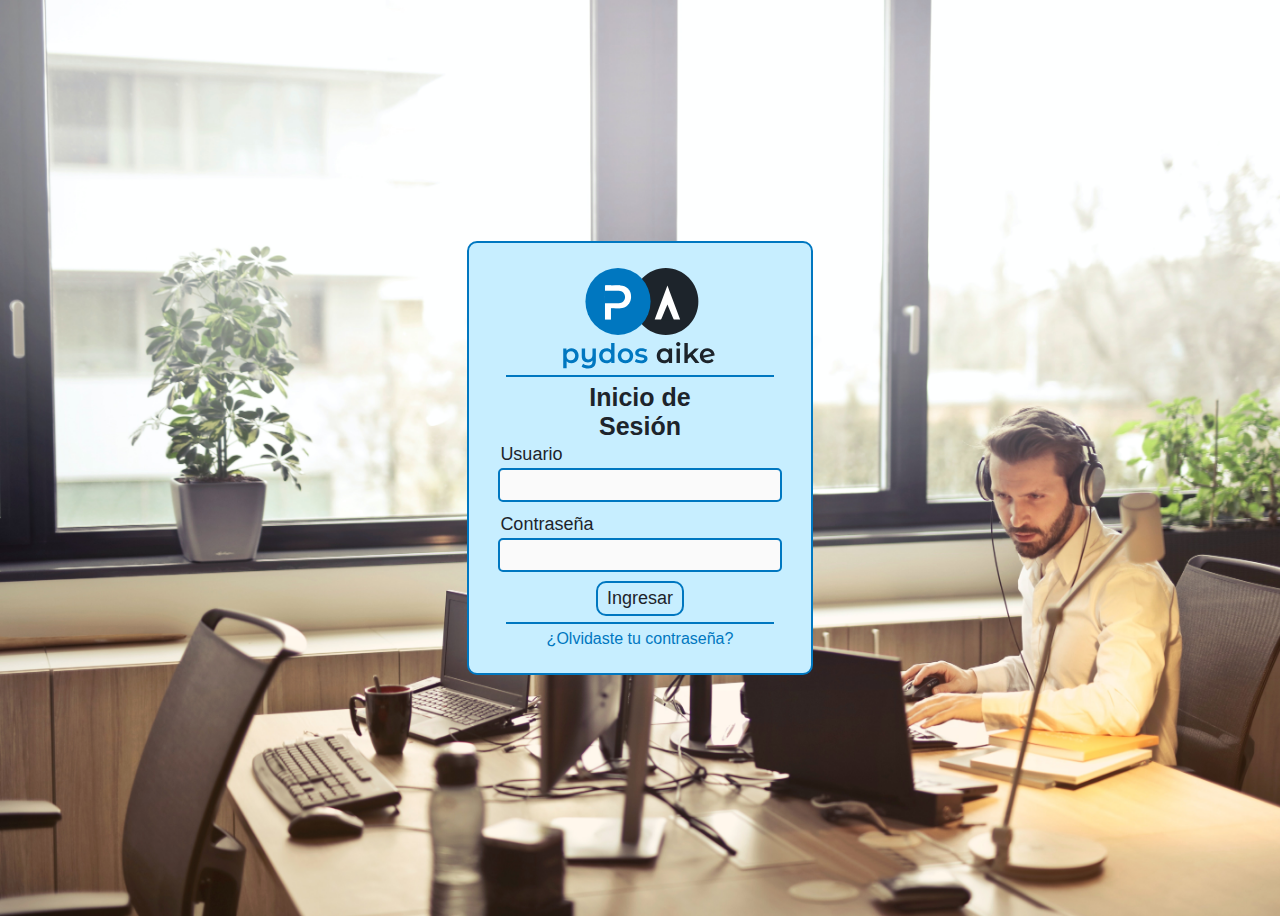
<file: i-log.html>
<!DOCTYPE html>
<html lang="en">
<head>
    <meta charset="UTF-8">
    <meta name="viewport" content="width=device-width, initial-scale=1.0">
    <title>Pydos Aike - Login</title>
    <link href="assets/img/logito.svg" rel="icon">
    <link rel="stylesheet" href="assets/css/style.css">
</head>
<body class="loginbody">
    <section id="login">
        <div id="imgl">
            <img src="assets/img/logo-login.svg" alt="">
        </div>
        <div id="contenidolog">
            <div id="liniesita1"></div>
            <h1>Inicio de Sesión</h1>
            <p>Usuario</p>
            <input type="text" id="campo1">
            <p>Contraseña</p>
            <input type="password" id="campo1">
            <button>Ingresar</button>
            <div id="liniesita2"></div>
            <a href="#">¿Olvidaste tu contraseña?</a>
        </div>
    </section>
    
</body>
</html>
</file>
<file: assets/css/style.css>
/**
* Template Name: Shuffle
* Updated: Jul 27 2023 with Bootstrap v5.3.1
* Template URL: https://bootstrapmade.com/bootstrap-3-one-page-template-free-shuffle/
* Author: BootstrapMade.com
* License: https://bootstrapmade.com/license/
*/

/*--------------------------------------------------------------
# General
--------------------------------------------------------------*/
:root{
  --primary-color: #0077C0;
  --secondary-color: #C7EEFF;
  --bg-body: #FAFAFA;
  --thirt-color: #1D242B;
}

@import url('https://fonts.googleapis.com/css2?family=Raleway&display=swap');
@import url('https://fonts.googleapis.com/css2?family=Merriweather&family=Raleway&display=swap');


body {
  font-family: "Raleway", sans-serif;
  color: var(--thirt-color);
}

a {
  text-decoration: none;
  color:var(--primary-color);
}

a:hover {
  color: var(--primary-color);
  text-decoration: none;
}

h1,
h2,
h3,
h4,
h5,
h6 {
  font-family: "Merriweather", serif;
}

/*--------------------------------------------------------------
# Back to top button
--------------------------------------------------------------*/
.back-to-top {
  position: fixed;
  visibility: hidden;
  opacity: 0;
  right: 15px;
  bottom: 15px;
  z-index: 99999;
  background: transparent;
  width: 40px;
  height: 40px;
  border-radius: 4px;
  transition: all 0.4s;
  border: 2px solid #0077C0;
  
}

.back-to-top i {
  font-size: 24px;
  color: var(--primary-color);
  line-height: 0;
}

.back-to-top:hover {
  background: var(--secondary-color);   
  color: #FAFAFA; 
}

.back-to-top.active {
  visibility: visible;
  opacity: 1;
}

/*--------------------------------------------------------------
# Header
--------------------------------------------------------------*/
#header {
  height: 70px;
  z-index: 997;
  transition: all 0.5s;
  background: var(--secondary-color);
  box-shadow: 0px 2px 15px rgba(0, 0, 0, 0.1);
}

#header .logo h1 {
  font-size: 28px;
  margin: 0;
  padding: 10px 0;
  line-height: 1;
  font-weight: 400;
}

#header .logo h1 a,
#header .logo h1 a:hover {
  color: var(--primary-color);
  text-decoration: none;
  font-family: "Merriweather", serif;
  font-weight: 600;
}

#header .logo img {
  padding: 0;
  margin: 0;
  max-height: 40px;
}

.scrolled-offset {
  margin-top: 70px;
}

/*--------------------------------------------------------------
# Navigation Menu
--------------------------------------------------------------*/
/**
* Desktop Navigation 
*/
.navbar {
  padding: 0;
}

.navbar ul {
  margin: 0;
  padding: 0;
  display: flex;
  list-style: none;
  align-items: center;
}

.navbar li {
  position: relative;
}

.navbar a,
.navbar a:focus {
  display: flex;
  align-items: center;
  justify-content: space-between;
  padding: 10px 0 10px 30px;
  font-family: "Raleway", sans-serif;
  font-size: 13px;
  font-weight: 500;
  color: var(--thirt-color);
  white-space: nowrap;
  transition: 0.3s;
  letter-spacing: 0.3px;
  text-transform: uppercase;
}

.navbar a i,
.navbar a:focus i {
  font-size: 12px;
  line-height: 0;
  margin-left: 5px;
}

.navbar a:hover,
.navbar .active,
.navbar .active:focus,
.navbar li:hover>a {
  color: var(--primary-color);
}

.navbar .getstarted,
.navbar .getstarted:focus {
  background: #1bbca3;
  padding: 8px 20px;
  margin-left: 30px;
  border-radius: 4px;
  color: #fff;
}

.navbar .getstarted:hover,
.navbar .getstarted:focus:hover {
  color: #fff;
  background: #1ed2b6;
}

.navbar .dropdown ul {
  display: block;
  position: absolute;
  left: 14px;
  top: calc(100% + 30px);
  margin: 0;
  padding: 10px 0;
  z-index: 99;
  opacity: 0;
  visibility: hidden;
  background: #fff;
  box-shadow: 0px 0px 30px rgba(127, 137, 161, 0.25);
  transition: 0.3s;
}

.navbar .dropdown ul li {
  min-width: 200px;
}

.navbar .dropdown ul a {
  padding: 10px 20px;
  font-size: 13px;
  font-weight: 500;
  text-transform: none;
}

.navbar .dropdown ul a i {
  font-size: 12px;
}

.navbar .dropdown ul a:hover,
.navbar .dropdown ul .active:hover,
.navbar .dropdown ul li:hover>a {
  color: #1bbca3;
}

.navbar .dropdown:hover>ul {
  opacity: 1;
  top: 100%;
  visibility: visible;
}

.navbar .dropdown .dropdown ul {
  top: 0;
  left: calc(100% - 30px);
  visibility: hidden;
}

.navbar .dropdown .dropdown:hover>ul {
  opacity: 1;
  top: 0;
  left: 100%;
  visibility: visible;
}

@media (max-width: 1366px) {
  .navbar .dropdown .dropdown ul {
    left: -90%;
  }

  .navbar .dropdown .dropdown:hover>ul {
    left: -100%;
  }
}

/**
* Mobile Navigation 
*/
.mobile-nav-toggle {
  color: #58716d;
  font-size: 28px;
  cursor: pointer;
  display: none;
  line-height: 0;
  transition: 0.5s;
}

.mobile-nav-toggle.bi-x {
  color: #fff;
}

@media (max-width: 991px) {
  .mobile-nav-toggle {
    display: block;
  }

  .navbar ul {
    display: none;
  }
}

.navbar-mobile {
  position: fixed;
  overflow: hidden;
  top: 0;
  right: 0;
  left: 0;
  bottom: 0;
  background: rgba(21, 27, 26, 0.8);
  transition: 0.3s;
  z-index: 999;
}

.navbar-mobile .mobile-nav-toggle {
  position: absolute;
  top: 15px;
  right: 15px;
}

.navbar-mobile ul {
  display: block;
  position: absolute;
  top: 55px;
  right: 15px;
  bottom: 15px;
  left: 15px;
  padding: 10px 0;
  background-color: #fff;
  overflow-y: auto;
  transition: 0.3s;
}

.navbar-mobile a,
.navbar-mobile a:focus {
  padding: 10px 20px;
  font-size: 15px;
  color: #58716d;
}

.navbar-mobile a:hover,
.navbar-mobile .active,
.navbar-mobile li:hover>a {
  color: #1bbca3;
}

.navbar-mobile .getstarted,
.navbar-mobile .getstarted:focus {
  margin: 15px;
}

.navbar-mobile .dropdown ul {
  position: static;
  display: none;
  margin: 10px 20px;
  padding: 10px 0;
  z-index: 99;
  opacity: 1;
  visibility: visible;
  background: #fff;
  box-shadow: 0px 0px 30px rgba(127, 137, 161, 0.25);
}

.navbar-mobile .dropdown ul li {
  min-width: 200px;
}

.navbar-mobile .dropdown ul a {
  padding: 10px 20px;
}

.navbar-mobile .dropdown ul a i {
  font-size: 12px;
}

.navbar-mobile .dropdown ul a:hover,
.navbar-mobile .dropdown ul .active:hover,
.navbar-mobile .dropdown ul li:hover>a {
  color: #1bbca3;
}

.navbar-mobile .dropdown>.dropdown-active {
  display: block;
}

/*--------------------------------------------------------------
# Hero Section
--------------------------------------------------------------*/
#hero {
  width: 100%;
  height: 100vh;
  background-color: rgba(21, 27, 26, 0.7);
  overflow: hidden;
  padding: 0;
}

#hero .carousel-item {
  width: 100%;
  height: 100vh;
  background-size: cover;
  background-position: center;
  background-repeat: no-repeat;
}

#hero .carousel-item::before {
  content: "";
  background-color: rgba(21, 27, 26, 0.7);
  position: absolute;
  height: 100vh;
  width: 100%;
  top: 0;
  right: 0;
  left: 0;
  bottom: 0;
}

#hero .carousel-container {
  display: flex;
  justify-content: center;
  align-items: center;
  position: absolute;
  bottom: 0;
  top: 0;
  left: 0;
  right: 0;
}

#hero .carousel-content {
  text-align: center;
}

#hero h2 {
  color: var(--secondary-color);
  margin-bottom: 30px;
  font-size: 48px;
  font-weight: 700;

  
}

#hero p {
  width: 80%;
  animation-delay: 0.4s;
  margin: 0 auto 30px auto;
  color: #fff;
}

#hero .carousel-inner .carousel-item {
  transition-property: opacity;
  background-position: center top;
}

#hero .carousel-inner .carousel-item,
#hero .carousel-inner .active.carousel-item-start,
#hero .carousel-inner .active.carousel-item-end {
  opacity: 0;
}

#hero .carousel-inner .active,
#hero .carousel-inner .carousel-item-next.carousel-item-start,
#hero .carousel-inner .carousel-item-prev.carousel-item-end {
  opacity: 1;
  transition: 0.5s;
}

#hero .carousel-inner .carousel-item-next,
#hero .carousel-inner .carousel-item-prev,
#hero .carousel-inner .active.carousel-item-start,
#hero .carousel-inner .active.carousel-item-end {
  left: 0;
  transform: translate3d(0, 0, 0);
}

#hero .carousel-control-prev,
#hero .carousel-control-next {
  width: 10%;
}

#hero .carousel-control-next-icon,
#hero .carousel-control-prev-icon {
  background: none;
  font-size: 48px;
  line-height: 1;
  width: auto;
  height: auto;
}

#hero .carousel-indicators li {
  list-style-type: none;
  cursor: pointer;
  opacity: 1;
}

#hero .carousel-indicators .active {
  background-color: var(--primary-color);
}

#hero .btn-get-started {
  font-family: "Raleway", sans-serif;
  font-weight: 500;
  font-size: 14px;
  letter-spacing: 1px;
  display: inline-block;
  padding: 12px 32px;
  border-radius: 50px;
  transition: 0.5s;
  line-height: 1;
  margin: 10px;
  color: #fff;
  animation-delay: 0.8s;
  border: 2px solid var(--secondary-color);
}

#hero .btn-get-started:hover {
  background: var(--secondary-color);
  color: var(--primary-color);
  text-decoration: none;
  
}

@media (max-width: 768px) {
  #hero h2 {
    font-size: 28px;
  }
}

@media (min-width: 1024px) {
  #hero p {
    width: 60%;
  }

  #hero .carousel-control-prev,
  #hero .carousel-control-next {
    width: 5%;
  }
}

/*--------------------------------------------------------------
# Sections General
--------------------------------------------------------------*/
section {
  padding: 60px 0;
}

.section-bg {
  background-color: #f2f5f4;
}

.section-title {
  text-align: center;
  padding-bottom: 30px;
}

.section-title h2 {
  font-size: 32px;
  font-weight: 700;
  text-transform: uppercase;
  margin-bottom: 20px;
  padding-bottom: 0;
  color: var(--primary-color);
}

.section-title p {
  margin-bottom: 0;
  color: var(--thirt-color);
}

/*--------------------------------------------------------------
# Breadcrumbs
--------------------------------------------------------------*/
.breadcrumbs {
  padding: 15px 0;
  background-color: #f2f5f4;
  min-height: 40px;
}

.breadcrumbs h2 {
  font-size: 24px;
  font-weight: 300;
}

.breadcrumbs ol {
  display: flex;
  flex-wrap: wrap;
  list-style: none;
  padding: 0;
  margin: 0;
  font-size: 14px;
}

.breadcrumbs ol li+li {
  padding-left: 10px;
}

.breadcrumbs ol li+li::before {
  display: inline-block;
  padding-right: 10px;
  color: #6c757d;
  content: "/";
}

@media (max-width: 768px) {
  .breadcrumbs .d-flex {
    display: block !important;
  }

  .breadcrumbs ol {
    display: block;
  }

  .breadcrumbs ol li {
    display: inline-block;
  }
}

/*--------------------------------------------------------------
# About Us
--------------------------------------------------------------*/
.about .content h3 {
  font-weight: 500;
  font-size: 24px;
  color: var(--primary-color);
  font-family: "Raleway", sans-serif;
}

.about .content ul {
  list-style: none;
  padding: 0;
}

.about .content ul li {
  padding-bottom: 10px;
}

.about .content ul i {
  font-size: 20px;
  padding-right: 4px;
  color: #1bbca3;
}

.about .content p:last-child {
  margin-bottom: 0;
}

.about .progress {
  height: 50px;
  display: block;
  background: none;
}

.about .progress .skill {
  padding: 10px 0;
  margin: 0 0 6px 0;
  text-transform: uppercase;
  display: block;
  font-weight: 600;
  font-family: "Raleway", sans-serif;
  color: #58716d;
}

.about .progress .skill .val {
  float: right;
  font-style: normal;
}

.about .progress-bar-wrap {
  background: #e6eceb;
}

.about .progress-bar {
  width: 1px;
  height: 10px;
  transition: 0.9s;
  background-color: var(--primary-color);
}

/*--------------------------------------------------------------
# Counts
--------------------------------------------------------------*/
.counts .count-box {
  box-shadow: -10px -5px 40px 0 rgba(0, 0, 0, 0.1);
  padding: 30px;
  width: 100%;
  background: #fff;
}

.counts .count-box i {
  display: block;
  font-size: 34px;
  color: var(--primary-color);
  float: left;
  line-height: 0;
}

.counts .count-box span {
  font-size: 42px;
  line-height: 24px;
  display: block;
  font-weight: 700;
  color: #58716d;
  margin-left: 50px;
}

.counts .count-box p {
  padding: 30px 0 0 0;
  margin: 0;
  font-family: "Raleway", sans-serif;
  font-size: 14px;
}

.counts .count-box a {
  font-weight: 600;
  display: block;
  margin-top: 20px;
  color: #7c9995;
  font-size: 15px;
  font-family: "Raleway", sans-serif;
  transition: ease-in-out 0.3s;
}

.counts .count-box a:hover {
  color: #a7bbb8;
}

/*--------------------------------------------------------------
# Our Services
--------------------------------------------------------------*/
.services .icon-box {
  padding: 30px;
  position: relative;
  overflow: hidden;
  background: #fff;
  box-shadow: 0 0 29px 0 rgba(68, 88, 144, 0.12);
  transition: all 0.3s ease-in-out;
  border-radius: 8px;
  z-index: 1;
}

.services .icon-box::before {
  content: "";
  position: absolute;
  background: var(--primary-color);
  right: -60px;
  top: -40px;
  width: 100px;
  height: 100px;
  border-radius: 50px;
  transition: all 0.3s;
  z-index: -1;
}

.services .icon-box:hover::before {
  background: var(--secondary-color);
  right: 0;
  top: 0;
  width: 100%;
  height: 100%;
  border-radius: 0px;
}

.services .icon {
  margin: 0 auto 20px auto;
  padding-top: 10px;
  display: inline-block;
  text-align: center;
  border-radius: 50%;
  width: 60px;
  height: 60px;
  background: var(--secondary-color);
  transition: all 0.3s ease-in-out;
}

.services .icon i {
  font-size: 36px;
  line-height: 1;
  color: var(--primary-color);
}

.services .title {
  font-weight: 700;
  margin-bottom: 15px;
  font-size: 18px;
}

.services .title a {
  color: #425451;
}

.services .description {
  font-size: 15px;
  line-height: 28px;
  margin-bottom: 0;
  color: var(--thirt-color);
}

.services .icon-box:hover .title a{
  color: var(--primary-color);
}
.services .icon-box:hover .description {
  color: var(--thirt-color);
}

.services .icon-box:hover .icon {
  background: var(--primary-color);
}

.services .icon-box:hover .icon i {
  color: var(--secondary-color);
}

/*--------------------------------------------------------------
# Cta
--------------------------------------------------------------*/
.cta {
  background: linear-gradient(rgba(66, 84, 81, 0.5), rgba(43, 56, 54, 0.5)), url("../img/fondo-cta.jpg") fixed center center;
  background-size: cover;
  padding: 60px 0;
}

.cta h3 {
  color: var(--secondary-color);
  font-size: 28px;
  font-weight: 700;
}

.cta p {
  color: #fff;
}

.cta .cta-btn {
  font-family: "Raleway", sans-serif;
  font-weight: 500;
  font-size: 16px;
  letter-spacing: 1px;
  display: inline-block;
  padding: 8px 28px;
  border-radius: 25px;
  transition: 0.5s;
  margin-top: 10px;
  border: 2px solid var(--secondary-color);
  color: var(--secondary-color);
}

.cta .cta-btn:hover {
  background: var(--primary-color);
  color: var(--bg-body);
}

/*--------------------------------------------------------------
# More Services
--------------------------------------------------------------*/
.more-services img {
  border-radius: 0;
}

.more-services .card {
  border: 0;
  text-align: ceneter;
}

.more-services .card-body {
  -moz-text-align-last: center;
  text-align-last: center;
}

.more-services .card-title a {
  font-weight: 600;
  font-size: 18px;
  color:var(--primary-color);
  transition: ease-in-out 0.3s;
}

.more-services .card-title a:hover {
  color: var(--primary-color);
}

.more-services .btn {
  border-radius: 50px;
  padding: 4px 30px 6px 30px;
  border: 2px solid var(--primary-color);
  background: transparent;
}

.more-services .btn:hover {
  color: var(--bg-body);
  background: var(--primary-color);
}

/*--------------------------------------------------------------
# Info Box
--------------------------------------------------------------*/
.info-box .content {
  padding: 60px 100px 0 100px;
}

.info-box .content h3 {
  font-weight: 400;
  font-size: 34px;
  color: var(--primary-color);
}

.info-box .content h4 {
  font-size: 20px;
  font-weight: 700;
  margin-top: 5px;
}

.info-box .content p {
  font-size: 15px;
  color: #6b8a86;
}

.info-box .img {
  background-size: cover;
  background-repeat: no-repeat;
  background-position: center center;
  min-height: 400px;
}

.info-box .accordion-list {
  padding: 0 100px 60px 100px;
}

.info-box .accordion-list ul {
  padding: 0;
  list-style: none;
}

.info-box .accordion-list li+li {
  margin-top: 15px;
}

.info-box .accordion-list li {
  padding: 20px;
  background: #f2f5f4;
  border-radius: 5px;
}

.info-box .accordion-list a {
  display: block;
  position: relative;
  font-family: "Raleway", sans-serif;
  font-size: 16px;
  line-height: 24px;
  font-weight: 500;
  padding-right: 30px;
  outline: none;
  transition: ease-in-out 0.3s;
  cursor: pointer;
}

.info-box .accordion-list a:hover {
  color: var(--primary-color);
}

.info-box .accordion-list span {
  color: var(--primary-color);
  font-weight: 600;
  font-size: 18px;
  padding-right: 10px;
}

.info-box .accordion-list i {
  font-size: 24px;
  position: absolute;
  right: 0;
  top: 0;
}

.info-box .accordion-list p {
  margin-bottom: 0;
  padding: 10px 0 0 0;
}

.info-box .accordion-list .icon-show {
  display: none;
}

.info-box .accordion-list a.collapsed {
  color: #343a40;
}

.info-box .accordion-list a.collapsed:hover {
  color:  var(--primary-color);
}

.info-box .accordion-list a.collapsed .icon-show {
  display: inline-block;
}

.info-box .accordion-list a.collapsed .icon-close {
  display: none;
}

@media (max-width: 1024px) {

  .info-box .content,
  .info-box .accordion-list {
    padding-left: 0;
    padding-right: 0;
  }
}

@media (max-width: 992px) {
  .info-box {
   img {
      padding-top: 30px;
    } 
  }

  .info-box .content {
    padding-top: 30px;
  }

  .info-box .accordion-list {
    padding-bottom: 30px;
  }
}

/*--------------------------------------------------------------
# Our Portfolio
--------------------------------------------------------------*/
.portfolio .portfolio-item {
  margin-bottom: 30px;
}

.portfolio #portfolio-flters {
  padding: 0;
  margin: 0 auto 35px auto;
  list-style: none;
  text-align: center;
  background: #fff;
  border-radius: 50px;
  padding: 2px 15px;
}

.portfolio #portfolio-flters li {
  cursor: pointer;
  display: inline-block;
  padding: 10px 15px 8px 15px;
  font-size: 14px;
  font-weight: 600;
  line-height: 1;
  text-transform: uppercase;
  color: #334240;
  margin-bottom: 5px;
  transition: all 0.3s ease-in-out;
}

.portfolio #portfolio-flters li:hover,
.portfolio #portfolio-flters li.filter-active {
  color: #1bbca3;
}

.portfolio #portfolio-flters li:last-child {
  margin-right: 0;
}

.portfolio .portfolio-wrap {
  transition: 0.3s;
  position: relative;
  overflow: hidden;
  z-index: 1;
}

.portfolio .portfolio-wrap::before {
  content: "";
  background: rgba(88, 113, 109, 0.6);
  position: absolute;
  left: 30px;
  right: 30px;
  top: 30px;
  bottom: 30px;
  transition: all ease-in-out 0.3s;
  z-index: 2;
  opacity: 0;
}

.portfolio .portfolio-wrap .portfolio-info {
  opacity: 0;
  position: absolute;
  top: 10%;
  left: 0;
  right: 0;
  text-align: center;
  z-index: 3;
  transition: all ease-in-out 0.3s;
}

.portfolio .portfolio-wrap .portfolio-info h4 {
  font-size: 20px;
  color: #fff;
  font-weight: 600;
}

.portfolio .portfolio-wrap .portfolio-info p {
  color: #ffffff;
  font-size: 14px;
  text-transform: uppercase;
}

.portfolio .portfolio-wrap .portfolio-links {
  opacity: 0;
  left: 0;
  right: 0;
  bottom: 10%;
  text-align: center;
  z-index: 3;
  position: absolute;
  transition: all ease-in-out 0.3s;
}

.portfolio .portfolio-wrap .portfolio-links a {
  color: #fff;
  margin: 0 2px;
  font-size: 28px;
  display: inline-block;
  transition: 0.3s;
}

.portfolio .portfolio-wrap .portfolio-links a:hover {
  color: #56e7d0;
}

.portfolio .portfolio-wrap:hover::before {
  top: 0;
  left: 0;
  right: 0;
  bottom: 0;
  opacity: 1;
}

.portfolio .portfolio-wrap:hover .portfolio-info {
  opacity: 1;
  top: calc(50% - 48px);
}

.portfolio .portfolio-wrap:hover .portfolio-links {
  opacity: 1;
  bottom: calc(50% - 50px);
}

/*--------------------------------------------------------------
# Portfolio Details
--------------------------------------------------------------*/
.portfolio-details {
  padding-top: 40px;
}

.portfolio-details .portfolio-details-slider img {
  width: 100%;
}

.portfolio-details .portfolio-details-slider .swiper-pagination {
  margin-top: 20px;
  position: relative;
}

.portfolio-details .portfolio-details-slider .swiper-pagination .swiper-pagination-bullet {
  width: 12px;
  height: 12px;
  background-color: #fff;
  opacity: 1;
  border: 1px solid #1bbca3;
}

.portfolio-details .portfolio-details-slider .swiper-pagination .swiper-pagination-bullet-active {
  background-color: #1bbca3;
}

.portfolio-details .portfolio-info {
  padding: 30px;
  box-shadow: 0px 0 30px rgba(88, 113, 109, 0.08);
}

.portfolio-details .portfolio-info h3 {
  font-size: 22px;
  font-weight: 700;
  margin-bottom: 20px;
  padding-bottom: 20px;
  border-bottom: 1px solid #eee;
}

.portfolio-details .portfolio-info ul {
  list-style: none;
  padding: 0;
  font-size: 15px;
}

.portfolio-details .portfolio-info ul li+li {
  margin-top: 10px;
}

.portfolio-details .portfolio-description {
  padding-top: 30px;
}

.portfolio-details .portfolio-description h2 {
  font-size: 26px;
  font-weight: 700;
  margin-bottom: 20px;
}

.portfolio-details .portfolio-description p {
  padding: 0;
}

/*--------------------------------------------------------------
# Our Team
--------------------------------------------------------------*/
.especial{
  justify-content: center;
}

.team {
  background: #fff;
  padding: 60px 0;
}

.team .member {
  text-align: center;
  margin-bottom: 20px;
  background: #343a40;
  position: relative;
  overflow: hidden;
}

.team .member .member-info {
  opacity: 0;
  position: absolute;
  bottom: 0;
  top: 0;
  left: 0;
  right: 0;
  transition: 0.2s;
}

.team .member .member-info-content {
  position: absolute;
  left: 0;
  right: 0;
  bottom: 10px;
  transition: bottom 0.4s;
}

.team .member .member-info-content h4 {
  font-weight: 700;
  margin-bottom: 2px;
  font-size: 18px;
  color: #fff;
}

.team .member .member-info-content span {
  font-style: italic;
  display: block;
  font-size: 13px;
  color: #fff;
}

.team .member .social {
  position: absolute;
  left: 0;
  bottom: -38px;
  right: 0;
  height: 48px;
  transition: bottom ease-in-out 0.4s;
  text-align: center;
}

.team .member .social a {
  transition: color 0.3s;
  color: #fff;
  margin: 0 10px;
  display: inline-block;
}

.team .member .social a:hover {
  color: #1bbca3;
}

.team .member .social i {
  font-size: 18px;
  margin: 0 2px;
}

.team .member:hover .member-info {
  background: linear-gradient(0deg, rgba(0, 0, 0, 0.9) 0%, rgba(0, 0, 0, 0.8) 20%, rgba(0, 212, 255, 0) 100%);
  opacity: 1;
  transition: 0.4s;
}

.team .member:hover .member-info-content {
  bottom: 60px;
  transition: bottom 0.4s;
}

.team .member:hover .social {
  bottom: 0;
  transition: bottom ease-in-out 0.4s;
}

/*--------------------------------------------------------------
# Contact Us
--------------------------------------------------------------*/
.contact .infos {
  position: relative;
  z-index: 2;
}

.contact .info {
  padding: 60px;
  background: #fff;
  color: #334240;
  text-align: center;
  box-shadow: -5px -5px 40px 0 rgba(0, 0, 0, 0.1);
}

.contact .info i {
  font-size: 48px;
  color: var(--primary-color);
  margin-bottom: 15px;
}

.contact .info h4 {
  padding: 0;
  margin: 0 0 10px 0;
  font-size: 16px;
  font-weight: 600;
  text-transform: uppercase;
  font-family: "Raleway", sans-serif;
}

.contact .info p {
  font-size: 15px;
}

.contact .info-bg {
  background: white;
}

.contact .contact-form-wrap {
  box-shadow: 10px -5px 40px 0 rgba(0, 0, 0, 0.1);
  background: #fff;
  position: relative;
  z-index: 1;
  padding: 30px;
}

.contact .php-email-form {
  width: 100%;
}

.contact .php-email-form .error-message {
  display: none;
  color: #fff;
  background: #ed3c0d;
  text-align: left;
  padding: 15px;
  font-weight: 600;
}

.contact .php-email-form .error-message br+br {
  margin-top: 25px;
}

.contact .php-email-form .sent-message {
  display: none;
  color: #fff;
  background: #18d26e;
  text-align: center;
  padding: 15px;
  font-weight: 600;
}

.contact .php-email-form .loading {
  display: none;
  background: #fff;
  text-align: center;
  padding: 15px;
}

.contact .php-email-form .loading:before {
  content: "";
  display: inline-block;
  border-radius: 50%;
  width: 24px;
  height: 24px;
  margin: 0 10px -6px 0;
  border: 3px solid #18d26e;
  border-top-color: #eee;
  animation: animate-loading 1s linear infinite;
}

.contact .php-email-form label {
  font-family: "Raleway", sans-serif;
  margin-bottom: 5px;
  color: #5f7c78;
}

.contact .php-email-form input,
.contact .php-email-form textarea {
  border-radius: 0;
  box-shadow: none;
  font-size: 14px;
}

.contact .php-email-form input::focus,
.contact .php-email-form textarea::focus {
  background-color: #1bbca3;
}

.contact .php-email-form input {
  padding: 10px 15px;
}

.contact .php-email-form textarea {
  padding: 12px 15px;
}

.contact .php-email-form button[type=submit] {
  background: var(--secondary-color);
  border: 2px solid var(--primary-color);
  padding: 10px 24px;
  color: var(--primary-color);
  transition: 0.4s;
}

.contact .php-email-form button[type=submit]:hover {
  background: var(--primary-color);
  color: #fff;
}

@media (max-width: 1024px) {
  .contact .info {
    padding: 30px;
  }
}

@media (max-width: 768px) {
  .contact .php-email-form {
    padding: 15px 0 0 0;
  }
}

@keyframes animate-loading {
  0% {
    transform: rotate(0deg);
  }

  100% {
    transform: rotate(360deg);
  }
}

/*--------------------------------------------------------------
# Footer
--------------------------------------------------------------*/
#footer {
  background: #344341;
  padding: 0 0 30px 0;
  color: #fff;
  font-size: 14px;
}

#footer .footer-top {
  background: var(--thirt-color);
  border-bottom: 1px solid var(--secondary-color);
  padding: 60px 0 30px 0;
}

#footer .footer-top .footer-info {
  margin-bottom: 30px;
}

#footer .footer-top .footer-info h3 {
  font-size: 24px;
  margin: 0 0 20px 0;
  padding: 2px 0 2px 0;
  line-height: 1;
  font-weight: 700;
  color: var(--primary-color);
}

#footer .footer-top .footer-info p {
  font-size: 14px;
  line-height: 24px;
  margin-bottom: 0;
  font-family: "Raleway", sans-serif;
  color: #fff;
}

#footer .footer-top .social-links a {
  font-size: 18px;
  display: inline-block;
  background: var(--primary-color);
  color: #fff;
  line-height: 1;
  padding: 8px 0;
  margin-right: 4px;
  border-radius: 50%;
  text-align: center;
  width: 36px;
  height: 36px;
  transition: 0.3s;
}

#footer .footer-top .social-links a:hover {
  background: var(--secondary-color);
  color: var(--thirt-color);
  text-decoration: none;
}

#footer .footer-top h4 {
  font-size: 16px;
  font-weight: 600;
  color: var(--primary-color);
  position: relative;
  padding-bottom: 12px;
}

#footer .footer-top .footer-links {
  margin-bottom: 30px;
}

#footer .footer-top .footer-links ul {
  list-style: none;
  padding: 0;
  margin: 0;
}

#footer .footer-top .footer-links ul i {
  padding-right: 2px;
  color: var(--secondary-color);
  font-size: 18px;
  line-height: 1;
}

#footer .footer-top .footer-links ul li {
  padding: 10px 0;
  display: flex;
  align-items: center;
}

#footer .footer-top .footer-links ul li:first-child {
  padding-top: 0;
}

#footer .footer-top .footer-links ul a {
  color: #fff;
  transition: 0.3s;
  display: inline-block;
  line-height: 1;
}

#footer .footer-top .footer-links ul a:hover {
  color: #40e4ca;
}

#footer .footer-top .footer-newsletter form {
  margin-top: 30px;
  background: #fff;
  padding: 6px 10px;
  position: relative;
  border-radius: 4;
}

#footer .footer-top .footer-newsletter form input[type=email] {
  border: 0;
  padding: 4px;
  width: calc(100% - 110px);
}

#footer .footer-top .footer-newsletter form input[type=submit] {
  position: absolute;
  top: 0;
  right: 0;
  bottom: 0;
  border: 0;
  background: none;
  font-size: 16px;
  padding: 0 20px;
  background: var(--primary-color);
  color: #fff;
  transition: 0.3s;
  border-radius: 4;
}

#footer .footer-top .footer-newsletter form input[type=submit]:hover {
  background: var(--secondary-color);
  color: var(--primary-color);
  border-left: 1px solid var(--primary-color);
}

#footer .copyright {
  text-align: center;
  padding-top: 30px;
}

#footer .credits {
  padding-top: 10px;
  text-align: center;
  font-size: 13px;
  color: #fff;
}

#link-login{
  color: var(--primary-color);
}

#link-login:hover{
  transform: scale(1.1);

}

.loginbody{
  background: var(--bg-body);
  display: flex;
  justify-content: center;
  align-items: center;
  height: 100vh;
  
}

#login{
  width: 25%;
  border: 2px solid var(--primary-color);
  background: var(--secondary-color);
  border-radius: 10px;
  padding: 2% 1%;
  

  
}

#imgl{
  display: flex;
  flex-direction: column;
}

#login img{
  margin: 0 auto;
  width: 50%;
}

#liniesita1{
  height: 2px;
  width: 90%;
  background: var(--primary-color);
  margin: 2% auto;
}

#contenidolog{
  margin: 0 3%;
  text-align: center;
}

#contenidolog h1{
  font-size: 25px;
  font-family: "Raleway", sans-serif;
  text-align: center;
  width:50%;
  margin: 0 auto;
}

#contenidolog p{
  margin: 1% 0;
  font-family: "Raleway", sans-serif;
  font-size: 18px;
  text-align: start;
  margin-left: 3%;
}

.loginbody{
  background-image: url("../img/fondo-login.jpg");
  background-size: cover;
}

#contenidolog input{
  all: unset;
  background: var(--bg-body);
  border: 2px solid var(--primary-color);
  width: 90%;
  border-radius: 5px;
  margin-bottom: 3%;
  padding: 2%;
  text-align: start;


}

#contenidolog button{
  
  all: unset;
  border: 2px solid var(--primary-color);
  border-radius: 10px;
  padding: 5px;
  margin: 0 auto;
  transition: 0.2s;
  width: 25%;
  font-size: 18px;

}

#contenidolog button:hover{
  background: var(--bg-body);
  color: var(--primary-color);
  cursor: pointer;
}

#liniesita2{
  height: 2px;
  width: 90%;
  background: var(--primary-color);
  margin: 2% auto;
}

#contenidolog a{
  text-align: center;
  margin: 0 auto;
  color: var(--primary-color);
}

#contenidolog a:hover{
  color: var(--thirt-color);
}
</file>
